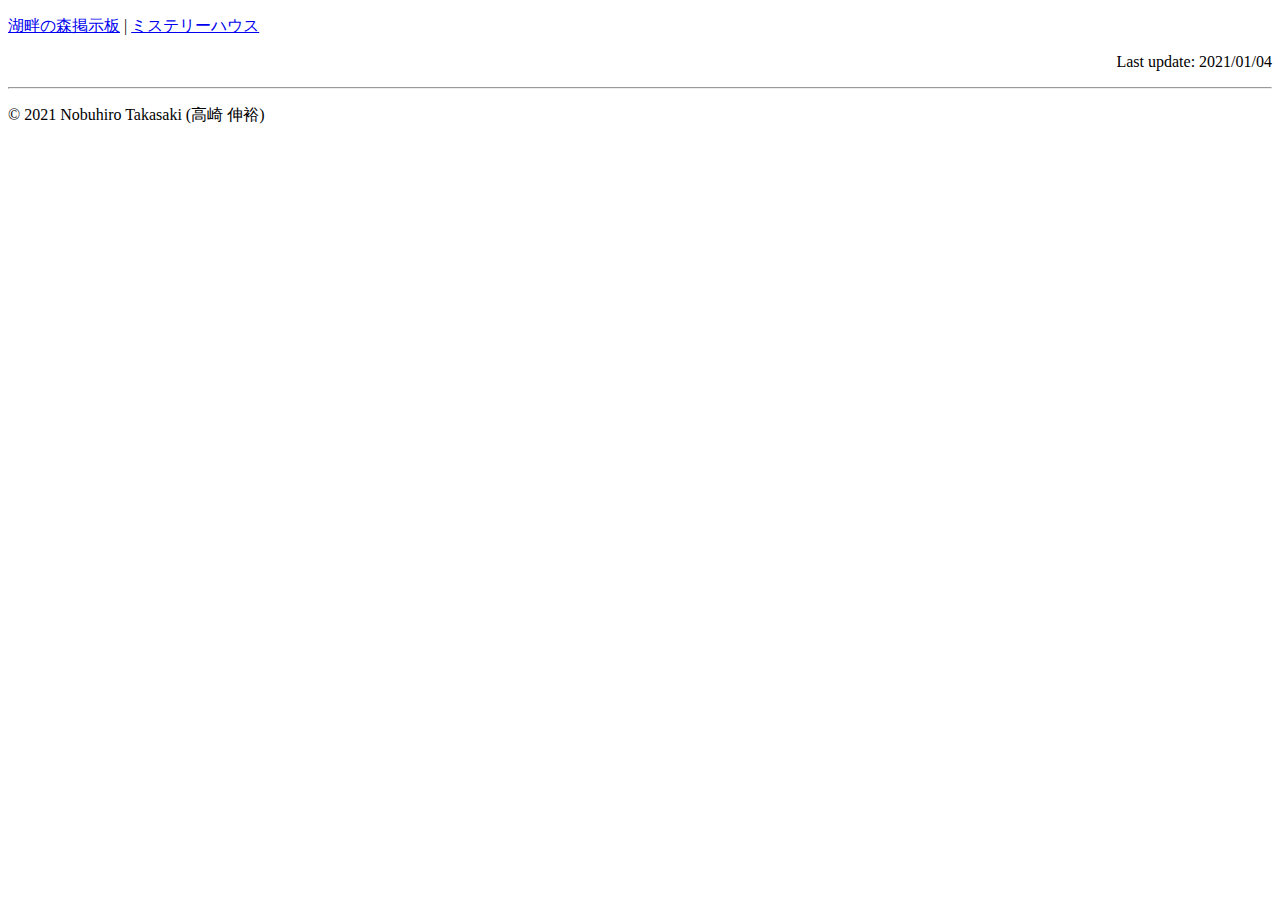
<file: index.html>
<!DOCTYPE html>

<html lang="ja">
<head>
<meta http-equiv="content-type" content="text/html; charset=UTF-8">
<meta charset="utf-8">
<title>N.Takasaki's Home Page</title>
</head>

<body>

<p>
<a href="https://ntak.net/cgi-bin/bbs.cgi">湖畔の森掲示板</a>
 | <a href="http://mysteryhouse.org">ミステリーハウス</a>
</p>

<p align="right">
Last update: 2021/01/04<br>
</p>

<hr>

<p> © 2021 Nobuhiro Takasaki (高崎 伸裕) </p>

</body>

</html>

<!-- vim: set tabstop=8 softtabstop=2 shiftwidth=2 expandtab : -->
</file>
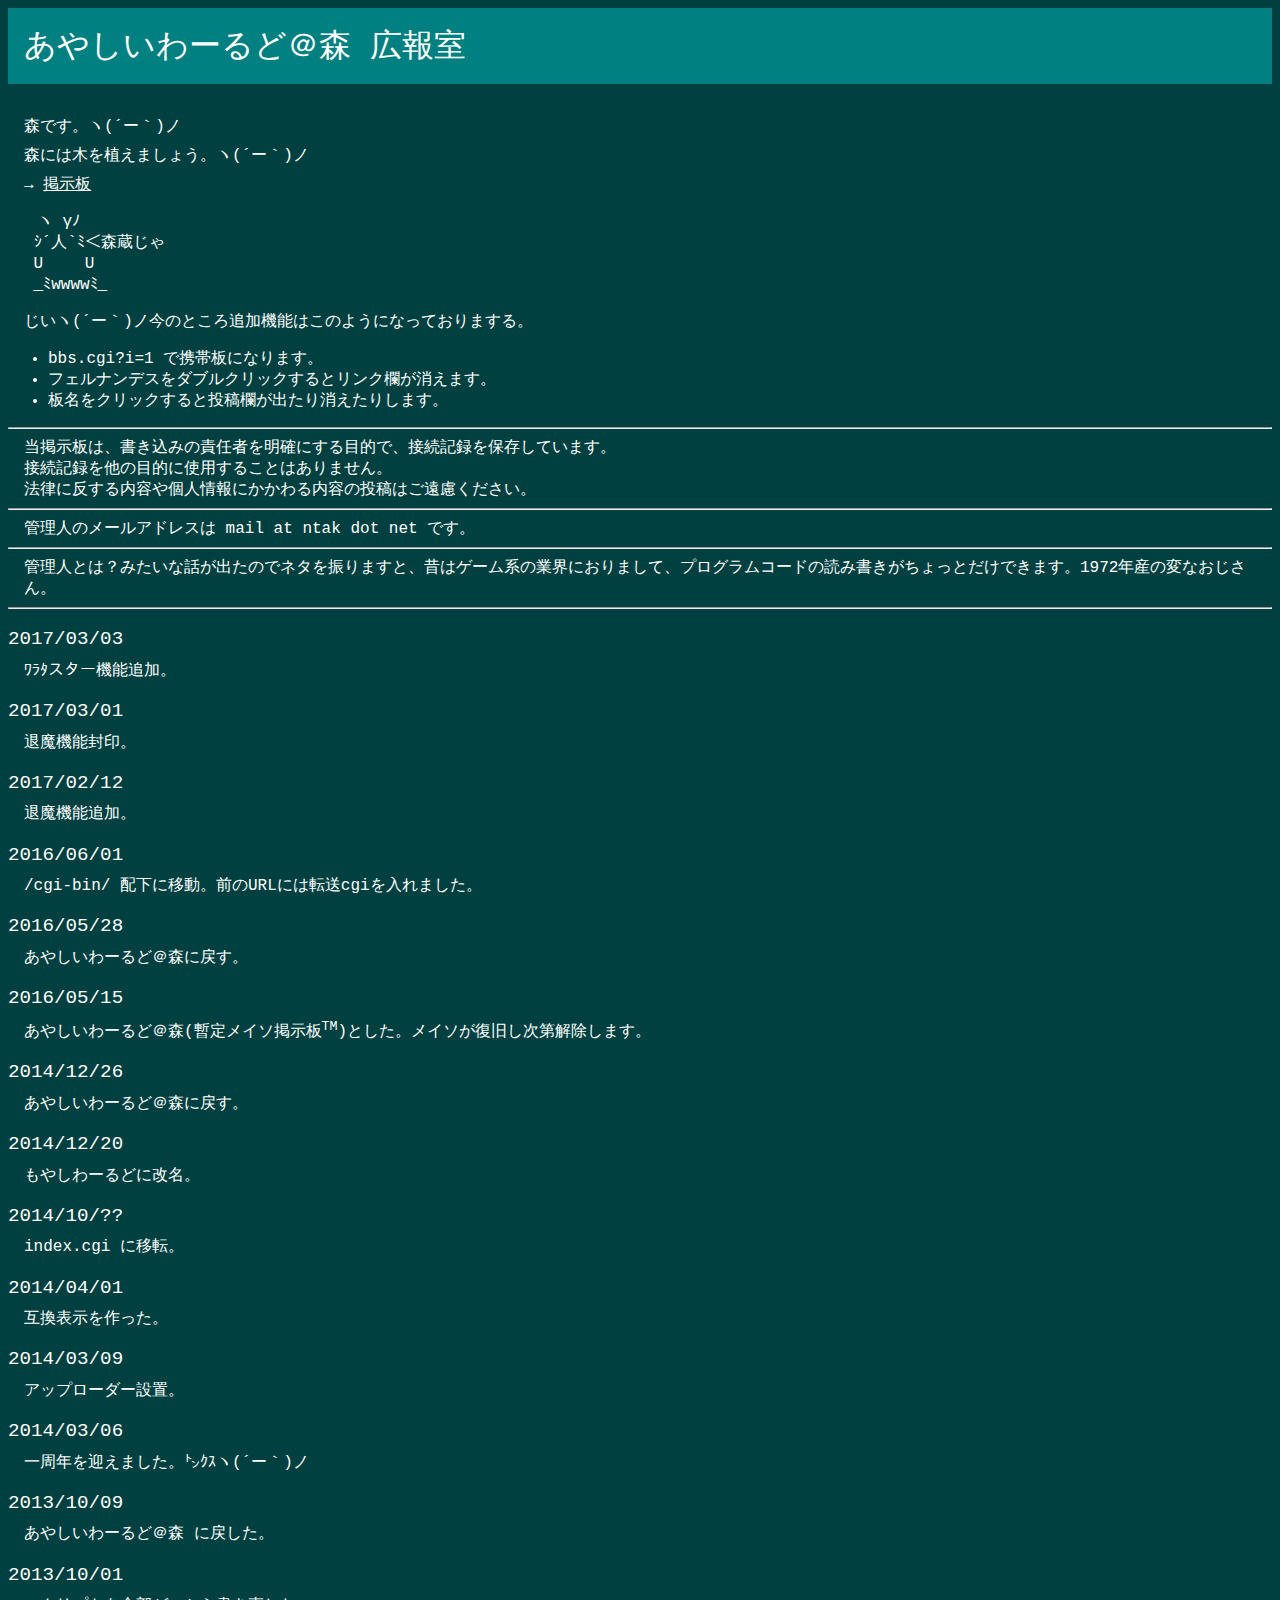
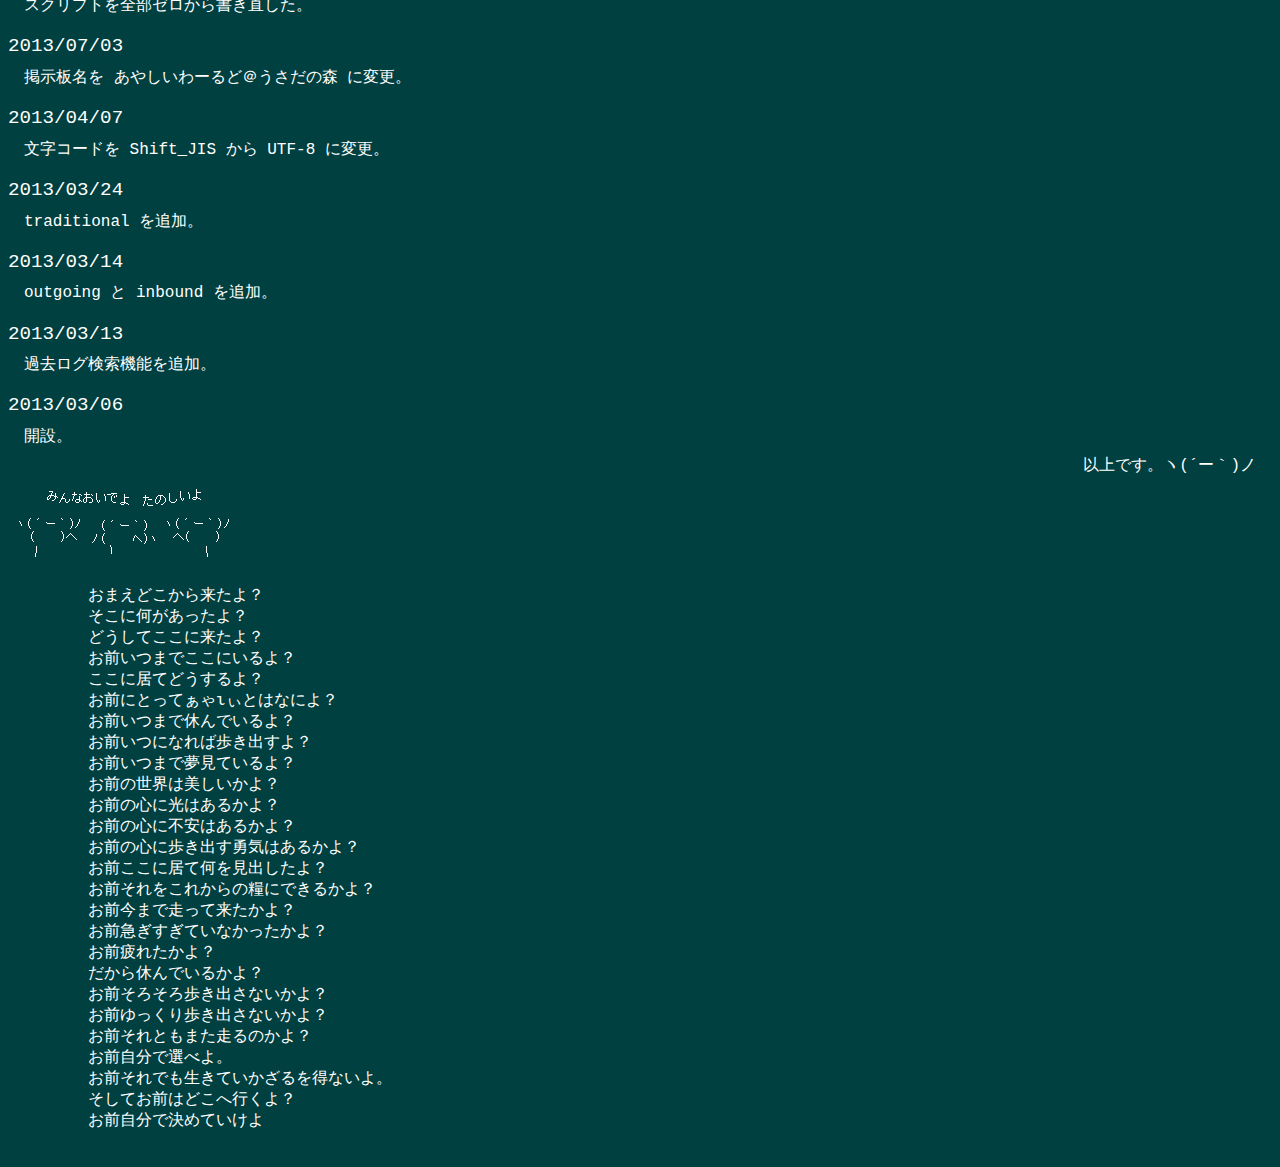
<file: cgi-bin/ntak.net.info.html>
<!doctype html>
<html>
<head>
<meta charset="utf-8">
<title>あやしいわーるど＠森 広報室</title>
<style type="text/css">
body {
  font-family:"ＭＳ ゴシック", "MS Gothic", "Osaka－等幅", Osaka-mono, monospace;
  background-color: #004040;
  color: white;
}
h1 {
  font-weight: lighter;
  background-color: #008080;
  margin: 0 0 1em 0;
  padding: 0.5em;
}
p {
  margin: 0 1em 0.5em 1em;
}
p a {
  color: white;
}
.date {
  font-size: 1.2em;
  margin: 1em 0 0.5em 0;
}
hr {
}
pre {
  font-family: "ＭＳ ゴシック", monospace;
}
</style>
</head>
<body>
<h1>あやしいわーるど＠森 広報室</h1>
<p>森です。ヽ(´ー｀)ノ</p>
<p>森には木を植えましょう。ヽ(´ー｀)ノ</p>
<p>→ <a href="http://ntak.net/cgi-bin/bbs.cgi">掲示板</a></p>
<pre>
   ヽ γﾉ
 　ｼ´人`ﾐ＜森蔵じゃ 
 　U 　　U 
 　_ﾐwwwwﾐ_
</pre>
<p>じいヽ(´ー｀)ノ今のところ追加機能はこのようになっておりまする。</p>
<ul>
  <li>bbs.cgi?i=1 で携帯板になります。</li>
  <li>フェルナンデスをダブルクリックするとリンク欄が消えます。</li>
  <li>板名をクリックすると投稿欄が出たり消えたりします。</li>
</ul>
<hr>
<p>当掲示板は、書き込みの責任者を明確にする目的で、接続記録を保存しています。<br>
接続記録を他の目的に使用することはありません。<br>
法律に反する内容や個人情報にかかわる内容の投稿はご遠慮ください。</p>
<hr>
<p>管理人のメールアドレスは mail at ntak dot net です。</p>
<hr>
<p>管理人とは？みたいな話が出たのでネタを振りますと、昔はゲーム系の業界におりまして、プログラムコードの読み書きがちょっとだけできます。1972年産の変なおじさん。</p>
<hr>
<div class="date">2017/03/03</div>
<p>ﾜﾗﾀスター機能追加。</p>
<div class="date">2017/03/01</div>
<p>退魔機能封印。</p>
<div class="date">2017/02/12</div>
<p>退魔機能追加。</p>
<div class="date">2016/06/01</div>
<p>/cgi-bin/ 配下に移動。前のURLには転送cgiを入れました。</p>
<div class="date">2016/05/28</div>
<p>あやしいわーるど＠森に戻す。</p>
<div class="date">2016/05/15</div>
<p>あやしいわーるど＠森(暫定メイソ掲示板<sup>TM</sup>)とした。メイソが復旧し次第解除します。</p>
<div class="date">2014/12/26</div>
<p>あやしいわーるど＠森に戻す。</p>
<div class="date">2014/12/20</div>
<p>もやしわーるどに改名。</p>
<div class="date">2014/10/??</div>
<p>index.cgi に移転。</p>
<div class="date">2014/04/01</div>
<p>互換表示を作った。</p>
<div class="date">2014/03/09</div>
<p>アップローダー設置。</p>
<div class="date">2014/03/06</div>
<p>一周年を迎えました。㌧ｸｽヽ(´ー｀)ノ</p>
<div class="date">2013/10/09</div>
<p>あやしいわーるど＠森 に戻した。</p>
<div class="date">2013/10/01</div>
<p>スクリプトを全部ゼロから書き直した。</p>
<div class="date">2013/07/03</div>
<p>掲示板名を あやしいわーるど＠うさだの森 に変更。</p>
<div class="date">2013/04/07</div>
<p>文字コードを Shift_JIS から UTF-8 に変更。</p>
<div class="date">2013/03/24</div>
<p>traditional を追加。</p>
<div class="date">2013/03/14</div>
<p>outgoing と inbound を追加。</p>
<div class="date">2013/03/13</div>
<p>過去ログ検索機能を追加。</p>
<div class="date">2013/03/06</div>
<p>開設。</p>
<p align="right">以上です。ヽ(´ー｀)ノ</p>
<img src="yukarin11483.gif">
<pre>
　　　　　おまえどこから来たよ？
　　　　　そこに何があったよ？
　　　　　どうしてここに来たよ？
　　　　　お前いつまでここにいるよ？
　　　　　ここに居てどうするよ？
　　　　　お前にとってぁゃιぃとはなによ？
　　　　　お前いつまで休んでいるよ？
　　　　　お前いつになれば歩き出すよ？
　　　　　お前いつまで夢見ているよ？
　　　　　お前の世界は美しいかよ？
　　　　　お前の心に光はあるかよ？
　　　　　お前の心に不安はあるかよ？
　　　　　お前の心に歩き出す勇気はあるかよ？
　　　　　お前ここに居て何を見出したよ？
　　　　　お前それをこれからの糧にできるかよ？
　　　　　お前今まで走って来たかよ？
　　　　　お前急ぎすぎていなかったかよ？
　　　　　お前疲れたかよ？
　　　　　だから休んでいるかよ？
　　　　　お前そろそろ歩き出さないかよ？
　　　　　お前ゆっくり歩き出さないかよ？
　　　　　お前それともまた走るのかよ？
　　　　　お前自分で選べよ。
　　　　　お前それでも生きていかざるを得ないよ。
　　　　　そしてお前はどこへ行くよ？
　　　　　お前自分で決めていけよ
</pre>
</body>
</html>
</file>
